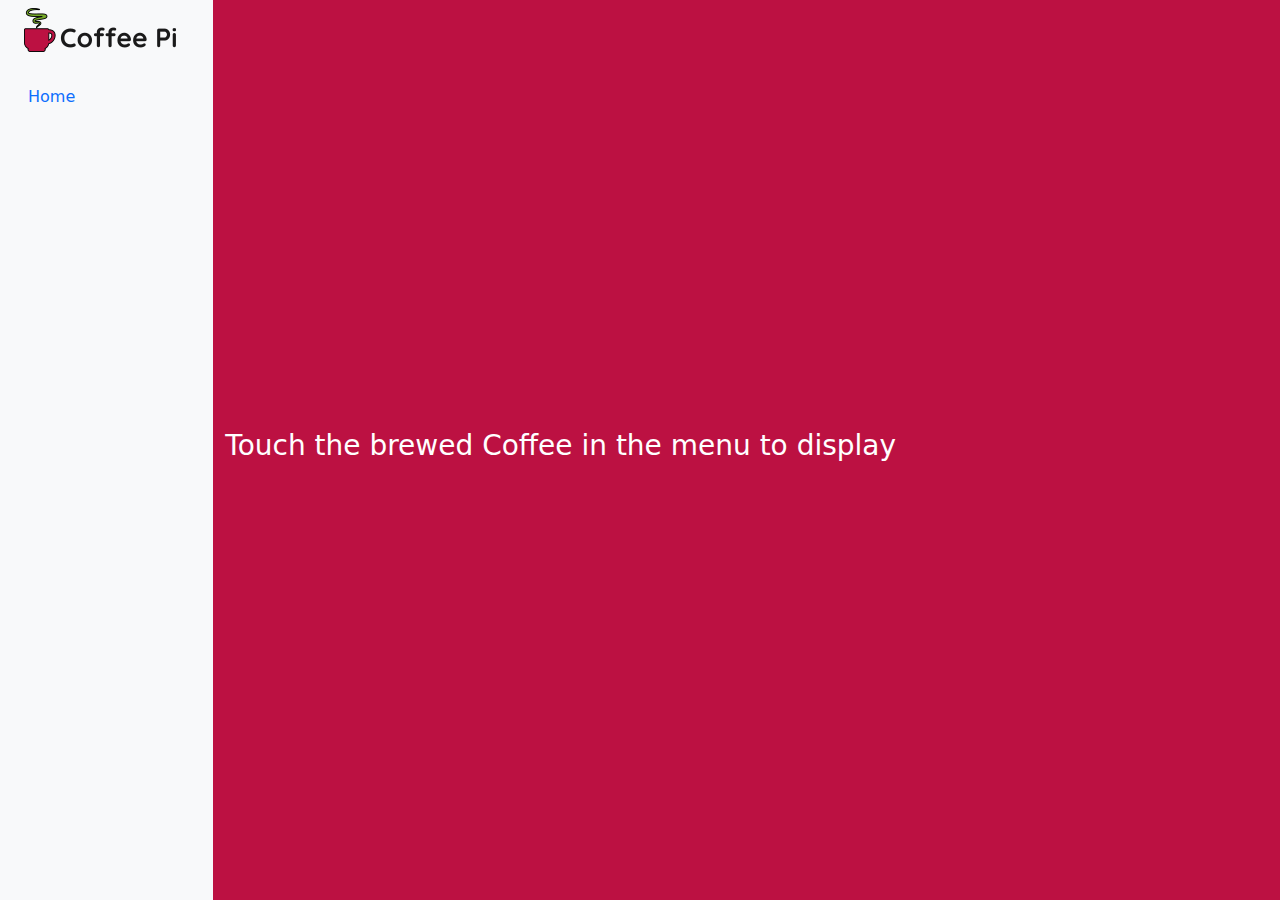
<file: CoffeePi/index.html>
<!doctype html>
<html lang="en">
  <head>
    <meta charset="utf-8">
    <meta name="viewport" content="width=device-width, initial-scale=1">
    <meta name="description" content="Portal used to display the coffee brewed.">
    <meta name="author" content="Justin Cole">
    <title>CoffeePi - Home</title>

    <!-- Bootstrap core CSS -->
<link href="css/bootstrap.min.css" rel="stylesheet">
<link href="css/coffeepi.css" rel="stylesheet">

<body>
<div class="container-fluid">
    <div class="row flex-nowrap">
        <div class="col-auto col-md-3 col-xl-2 px-sm-2 px-0 bg-light">
            <div class="d-flex flex-column align-items-center align-items-sm-start px-3 pt-2 text-white min-vh-100">
                <a href="index.html" class="d-flex align-items-center pb-3 mb-md-0 me-md-auto text-white text-decoration-none">
                    <span class="fs-5 d-none d-sm-inline"> <img src="img/logo.png" alt="CoffeePi Logo">
                </a>
                <ul class="nav nav-pills flex-column mb-sm-auto mb-0 align-items-center align-items-sm-start" id="menu">
                    <li class="nav-item">
                        <a href="#" class="nav-link align-middle px-0">
                            <i class="fs-4 bi-house"></i> <span class="ms-1 d-none d-sm-inline">Home</span>
                        </a>
                    </li>
                </ul>
                <hr>
            </div>
        </div>
        <div class="col py-3 center-div-v">
            <h3>Touch the brewed Coffee in the menu to display</h3>
        </div>
    </div>
</div>
</body>

    <script src="js/bootstrap.bundle.min.js"></script>
  </body>
</html>
</file>
<file: CoffeePi/css/coffeepi.css>
* {
    margin: 0;
    padding: 0;
}
.imgbox {
    display: grid;
    height: 100%;
}
.center-fit {
    max-width: 100%;
    max-height: 100vh;
    margin: auto;
}

body {
    background-color: #BC1142;
  }

h3 {
    color: white;
}

.center-div-v{
    display: flex;
    justify-content: center;
    flex-direction: column;
}

.coffee-image{
    min-height : 100%;
    min-width : 100%;
    background-size:100% 100%;
    background-repeat:no-repeat;
    overflow-y: hidden;
    overflow-x: hidden;
}
</file>
